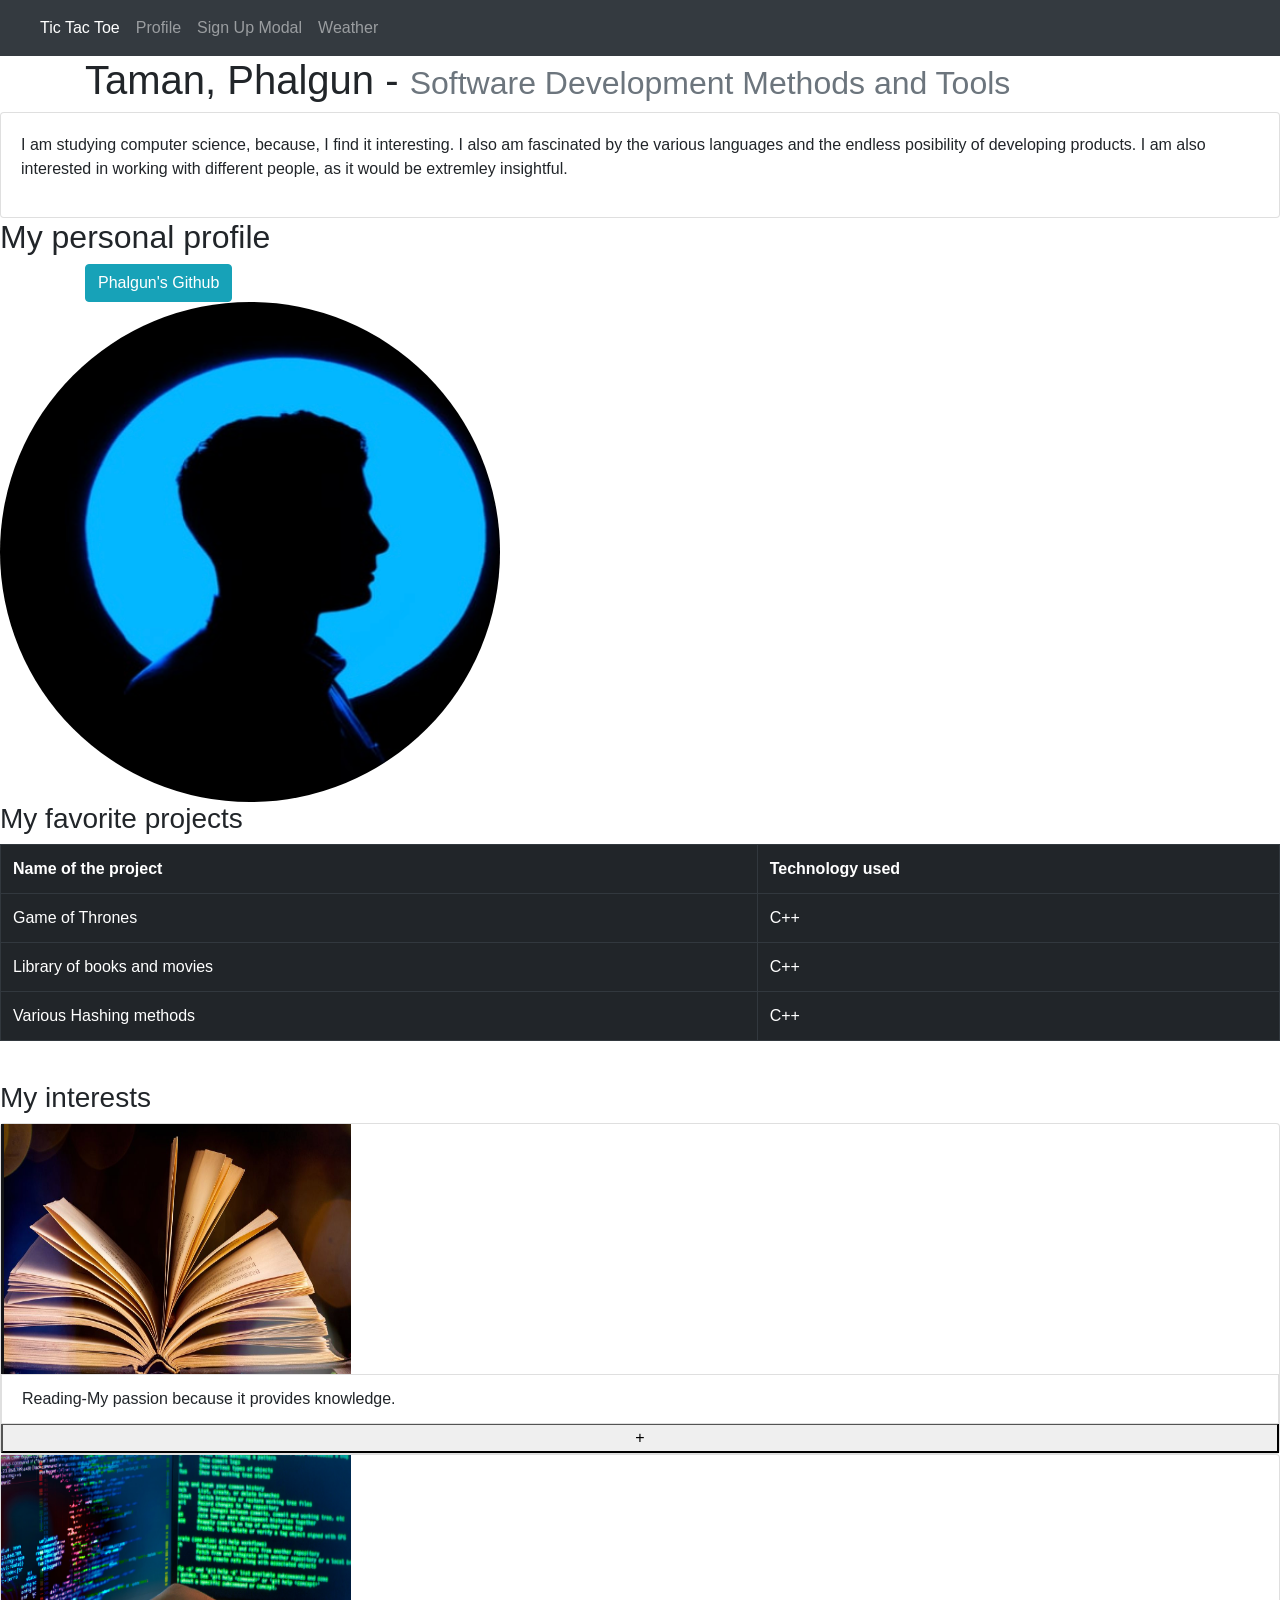
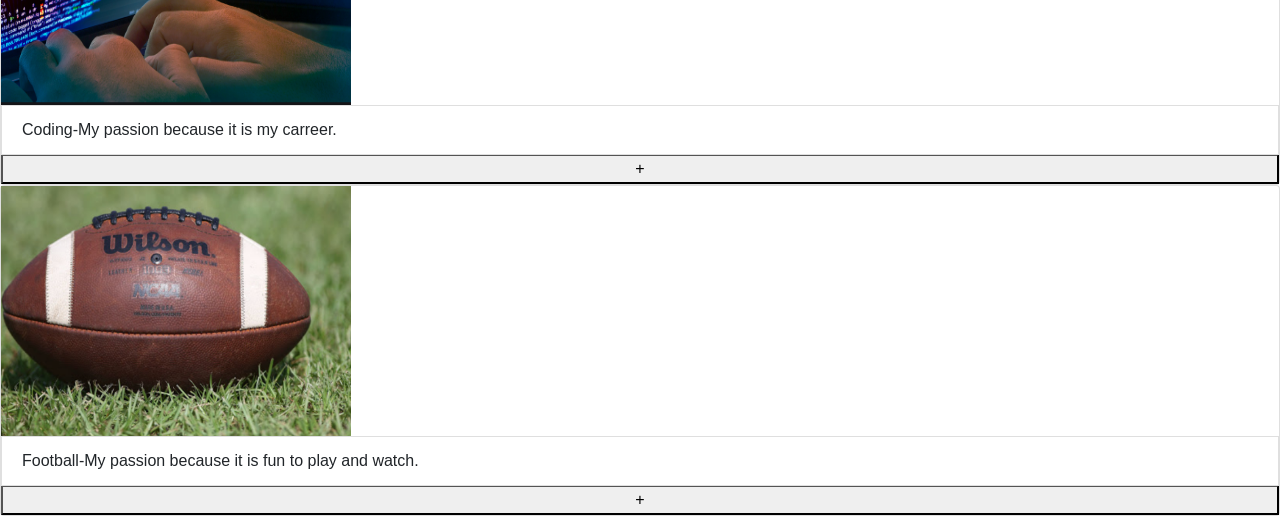
<file: StudentWebsite/addCard.html>
<!DOCTYPE html>
    <html>
      <head>
          <!-- Bootstrap core CSS -->
        <link rel="stylesheet" href="https://stackpath.bootstrapcdn.com/bootstrap/4.2.1/css/bootstrap.min.css" integrity="sha384-GJzZqFGwb1QTTN6wy59ffF1BuGJpLSa9DkKMp0DgiMDm4iYMj70gZWKYbI706tWS" crossorigin="anonymous">
        <title>About Me</title>
        <!-- Latest compiled and minified CSS -->
<!-- <link rel="stylesheet" href="https://maxcdn.bootstrapcdn.com/bootstrap/4.4.1/css/bootstrap.min.css"> -->

<!-- jQuery library -->
<script src="https://ajax.googleapis.com/ajax/libs/jquery/3.4.1/jquery.min.js"></script>

<!-- Popper JS -->
<script src="https://cdnjs.cloudflare.com/ajax/libs/popper.js/1.16.0/umd/popper.min.js"></script>

<!-- Latest compiled JavaScript -->
<script src="https://maxcdn.bootstrapcdn.com/bootstrap/4.4.1/js/bootstrap.min.js"></script>
<script src="./addCard.js"></script>
      </head>
      <body>
        <nav class="navbar navbar-expand-lg navbar-dark bg-dark">
      	  <a class="navbar-brand" href="home.html">
      	  </a>
      	  <button class="navbar-toggler" type="button" data-toggle="collapse" data-target="#navbarText" aria-controls="navbarText" aria-expanded="false" aria-label="Toggle navigation">
      		<span class="navbar-toggler-icon"></span>
      	  </button>
      	  <div class="collapse navbar-collapse" id="navbarText">
      		<ul class="navbar-nav">
      		  <li class="nav-item active">
      			<a class="nav-link" href="tic-tac-toe/tic-tac-toe.html">Tic Tac Toe</a>
      		  </li>
      		  <li class="nav-item">
      			<a class="nav-link" href="">Profile</a>
      		  </li>
      		  <li class="nav-item">
      			<a class="nav-link" href="signup-modal/login.html">Sign Up Modal</a>
      		  </li>
            <li class="nav-item">
      			<a class="nav-link" href="index.html">Weather</a>
      		  </li>
      		</ul>
      		<div class="form-inline my-2 my-lg-0">
      		</div>
      	  </div>
      	</nav>
      <div class="container">
        <h1>Taman, Phalgun - <small class="text-muted">Software Development Methods and Tools</small></h1>
     </div>
  <div class="card">
    <div class="card-body"><p>I am studying computer science, because, I find it interesting. I also am fascinated by the various languages and the endless posibility of developing products. I am also interested in working with different people, as it would be extremley insightful.</p>
    </div>
  </div>
        <h2>My personal profile</h2>
        <div class="container">
        <a href="https://github.com/Phalgun4/" class="btn btn-info" role="button">Phalgun's Github</a>
        </div>
        <img src="./imgs/phalgun.jpeg" class="rounded-circle" height="500px" width="500px" >
        <h3>My favorite projects</h3>
    <table class="table table-dark" border="1">
        <tr>
          <td> <b> Name of the project </b> </td>
          <td> <b> Technology used </b></td>
        </tr>
          <tr>
            <td> Game of Thrones </td>
            <td> C++ </td>
          </tr>
          <tr>
            <td> Library of books and movies </td>
            <td> C++ </td>
          </tr>
          <tr>
          <td> Various Hashing methods </td>
          <td> C++</td>
        </tr>
      </table>
    </body>
    <br>
    <body>
      <h3> My interests </h3>

      <ul class="list-group list-group-horizantal">

      <div class = "card" id="interest1">
        <img src="./imgs/reading.jpeg" alt="My favorite hobby" height="250px" width="350px">
        <li class="list-group-item"> Reading-My passion because it provides knowledge.</li>
        <button type="button" onclick="addCard('interest1')">+</button>
      </div>

      <div class = "card" id="interest2">
        <img src="./imgs/coding.jpeg" alt="My favorite hobby" height="250px" width="350px">
        <li class="list-group-item"> Coding-My passion because it is my carreer.</li>
        <button type="button" onclick="addCard('interest2')">+</button>
      </div>

      <div class = "card" id="interest3">
        <img src="./imgs/football.jpeg" alt="My favorite hobby" height="250px" width="350px">
        <li class="list-group-item"> Football-My passion because it is fun to play and watch.</li>
        <button type="button" onclick="addCard('interest3')">+</button>
      </div>

  </ul>
  </body>
    </html>
</file>
